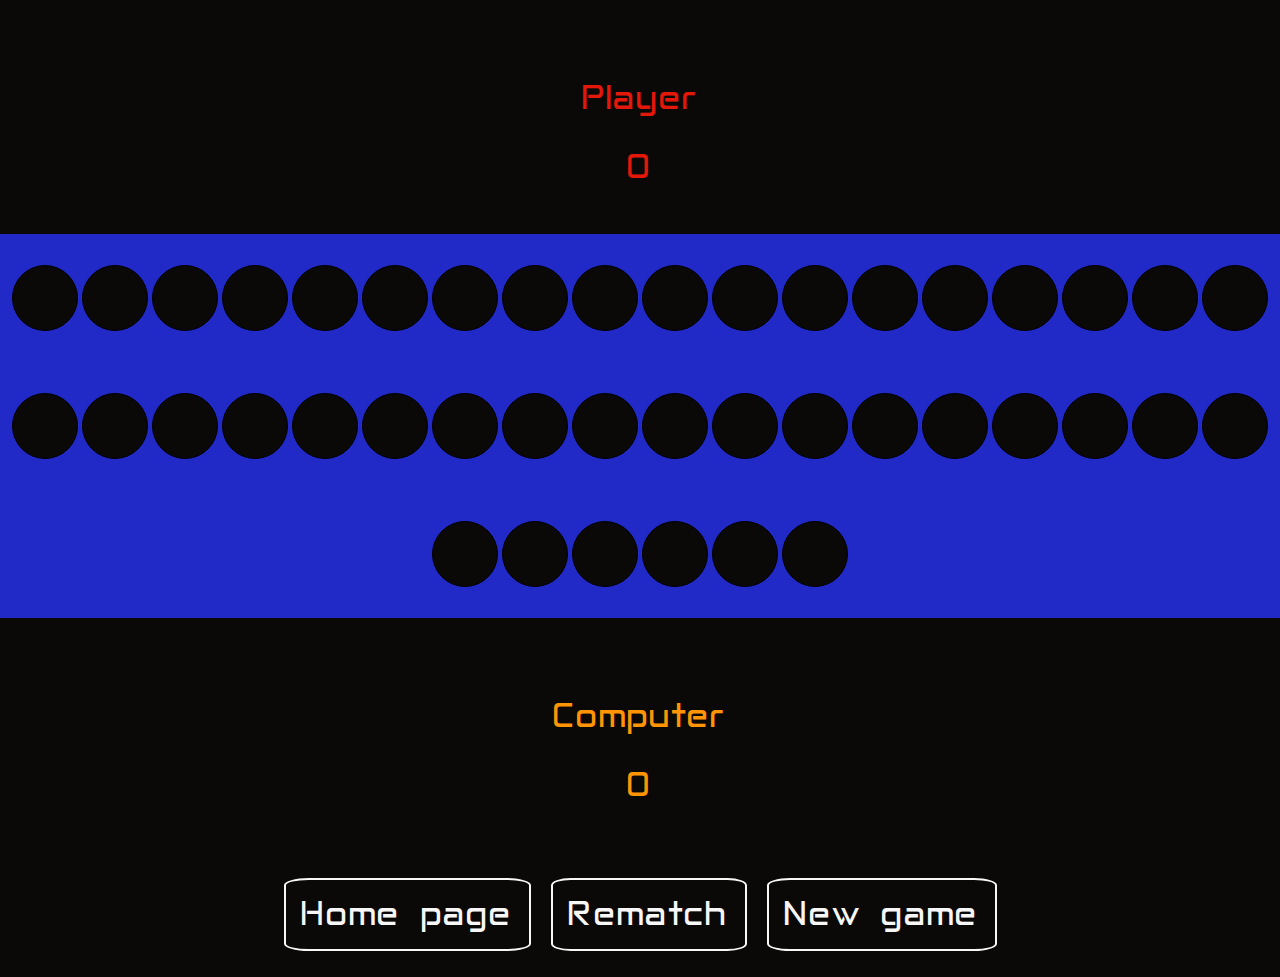
<file: Connect4 JS/GamePage/gamePage.html>
<!DOCTYPE html>
<html>
	<head>
		<meta name="author" content="Pietri Andrea 4AI" />
		<meta charset="UTF-8" />
		<link rel="stylesheet" href="style.css" type="text/css" />
		<title>Connect4 | Play</title>
	</head>
	<body onload="generateTable()">
		<div class="scores">
			<p id="playerText">
				Player
			</p>
			<output id="playerScore">0</output>
		</div>
		<div id="gameTable">
			<!--Qui verrà generato la tabella di gioco-->
		</div>
		<div class="scores">
			<p  id="computerText">
				Computer
			</p>
			<output id="computerScore">0</output>
		</div>
		<div id="break"></div>
		<div id="bottomButtons">
			<a class="buttons" href="../HomePage/index.html">
				Home page
			</a>
			<div class="buttons" onclick="rematch()">
				Rematch
			</div>
			<div class="buttons" onclick="newGame()">
				New game
			</div>
		</div>
		<script src="script.js"></script>
	</body>
</html>
</file>
<file: Connect4 JS/GamePage/style.css>
/*
--background:   #0a0908ff;
--primary:      #e3170aff;
--secondary:    #ff9505ff;
--accent:       #ffb627ff;
*/

@font-face { font-family: Anita; src: url(../Anita\ semi\ square.ttf); }

html {
	margin: 0;
	padding: 0;
	height: 100%;
}

body {
	/*FLEX*/
	display: flex;
	justify-content: center;
	align-items: center;
	flex-direction: row;
	/*ALTRO*/
	font-family: Anita, sans-serif;
	height: 100%;
	width: auto;
	margin: 0;
	color: white;
	background-color: #0a0908ff;
	flex-wrap: wrap;
}

#main {
	border: 1px white solid;
}

.scores {
	display: flex;
	flex-direction: column;
	align-items: center;
	justify-content: center;
	margin: 1.5em;
	font-size: 2em;
	margin-left: auto;
	margin-right: auto;
}

#playerScore {
	color: #e3170aff;
}

#playerText {
	color: #e3170aff;
}

#computerScore {
	color: #ff9505ff;
}

#computerText {
	color: #ff9505ff;
}

#bottomButtons {
	display: flex;
	align-items: center;
	justify-content: center;
	padding: 1em;
	width: 100%;
}

.buttons {
	padding: 0.5em;
    font-size: 2em;
    text-decoration: none;
    margin: 10px;
    border-radius: 10%;
    border: 2px solid #f7f7f7;
    text-align: center;
    color: #f7f7f7;
    transition: .3s;
	cursor: pointer;
}

.buttons:hover {
    border-radius: 20%;
    color: #ffb627ff;
    border: 2px solid #ffb627ff;
}

#gameTable {
	display: flex;
	flex-direction: row;
	flex-wrap: wrap;
	min-width: 32em;
	min-height: 24em;
	align-items: center;
	justify-content: center;
	background-color: #2129C6;
}

.divs {
	flex: 0 0 4em;
	margin: 2px;
	height: 4em;
	border-radius: 50px;
	border: 1px black solid;
}
</file>
